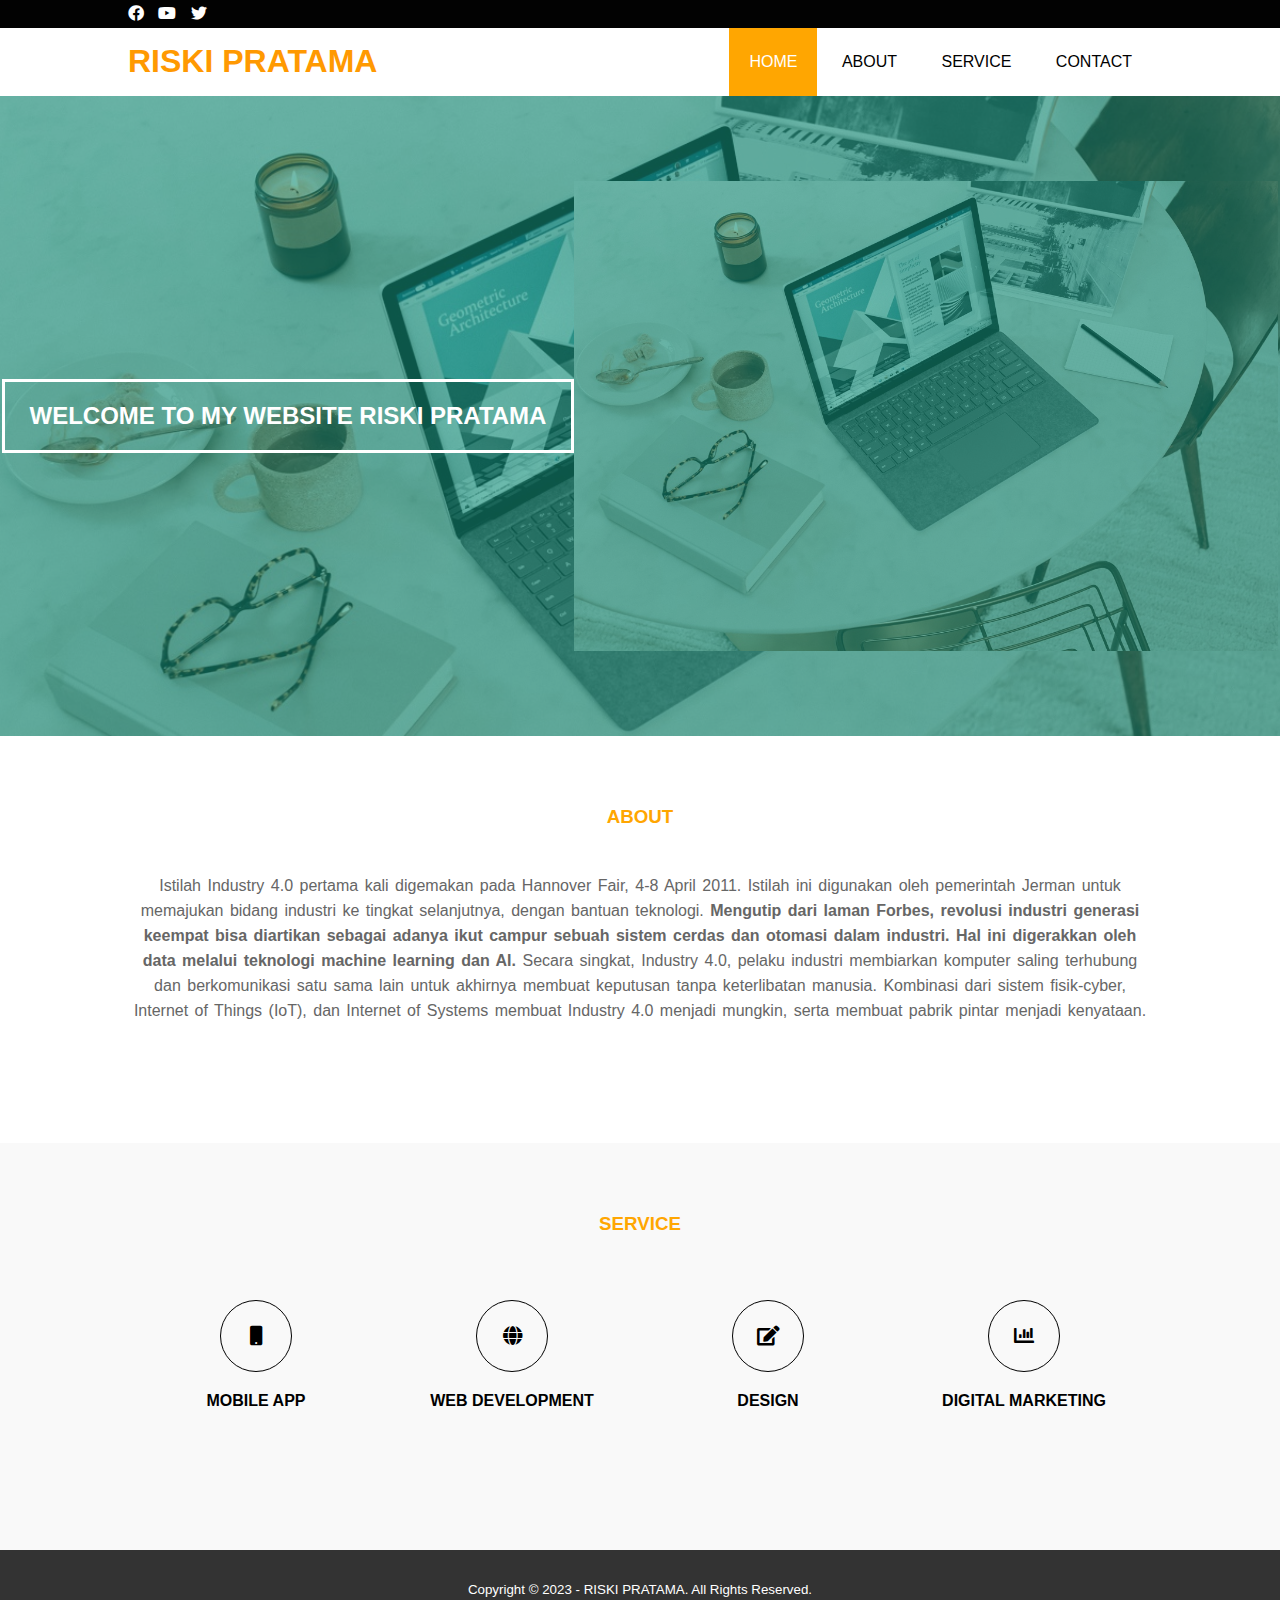
<file: index.html>
<!DOCTYPE html>
<html>
<head>
	<meta charset="utf-8">
	<meta name="viewport" content="width=device-width, initial-scale=1">
	<title>RISKI PRATAMA</title>
	<link rel="stylesheet" type="text/css" href="css/style.css">
	<link rel="stylesheet" type="text/css" href="https://cdnjs.cloudflare.com/ajax/libs/font-awesome/5.13.0/css/all.min.css">
	<script src="https://code.jquery.com/jquery-3.5.1.min.js" integrity="sha256-9/aliU8dGd2tb6OSsuzixeV4y/faTqgFtohetphbbj0=" crossorigin="anonymous"></script>
</head>
<body>
	<!-- loader -->
	<div class="bg-loader">
		<div class="loader"></div>
	</div>

	<!-- header -->
	<div class="medsos">
		<div class="container">
			<ul>
				<li><a href="#"><i class="fab fa-facebook"></i></a></li>
				<li><a href="#"><i class="fab fa-youtube"></i></a></li>
				<li><a href="#"><i class="fab fa-twitter"></i></a></li>
			</ul>
		</div>
	</div>
	<header>
		<div class="container">
			<h1><a href="index.html">RISKI PRATAMA</a></h1>
			<ul>
				<li class="active"><a href="index.html">HOME</a></li>
				<li><a href="about.html">ABOUT</a></li>
				<li><a href="service.html">SERVICE</a></li>
				<li><a href="contact.html">CONTACT</a></li>
			</ul>
		</div>
	</header>

	<!-- banner -->
	<section class="banner">
		<h2>WELCOME TO MY WEBSITE RISKI PRATAMA</h2>
		<img src="img/banner1.jpg" width="55%">
	</section>

	<!-- about -->
	<section class="about">
		<div class="container">
			<h3>ABOUT</h3>
			<p>Istilah Industry 4.0 pertama kali digemakan pada Hannover Fair, 4-8 April 2011. Istilah ini digunakan oleh pemerintah Jerman untuk memajukan bidang industri ke tingkat selanjutnya, dengan bantuan teknologi. <strong>Mengutip dari laman Forbes, revolusi industri generasi keempat bisa diartikan sebagai adanya ikut campur sebuah sistem cerdas dan otomasi dalam industri. Hal ini digerakkan oleh data melalui teknologi machine learning dan AI.</strong> Secara singkat, Industry 4.0, pelaku industri membiarkan komputer saling terhubung dan berkomunikasi satu sama lain untuk akhirnya membuat keputusan tanpa keterlibatan manusia. Kombinasi dari sistem fisik-cyber, Internet of Things (IoT), dan Internet of Systems membuat Industry 4.0 menjadi mungkin, serta membuat pabrik pintar menjadi kenyataan.</p>
		</div>
	</section>

	<!-- service -->
	<section class="service">
		<div class="container">
			<h3>SERVICE</h3>
			<div class="box">
				<div class="col-4">
					<div class="icon"><i class="fas fa-mobile"></i></div>
					<h4>MOBILE APP</h4>
				</div>
				<div class="col-4">
					<div class="icon"><i class="fas fa-globe"></i></div>
					<h4>WEB DEVELOPMENT</h4>
				</div>
				<div class="col-4">
					<div class="icon"><i class="fas fa-edit"></i></div>
					<h4>DESIGN</h4>
				</div>
				<div class="col-4">
					<div class="icon"><i class="fas fa-chart-bar"></i></div>
					<h4>DIGITAL MARKETING</h4>
				</div>
			</div>
		</div>
	</section>

	<!-- footer -->
	<footer>
		<div class="container">
			<small>Copyright &copy; 2023 - RISKI PRATAMA. All Rights Reserved.</small>
		</div>
	</footer>


	<script type="text/javascript">
		$(document).ready(function(){
			$(".bg-loader").hide();
		})
	</script>
</body>
</html>
</file>
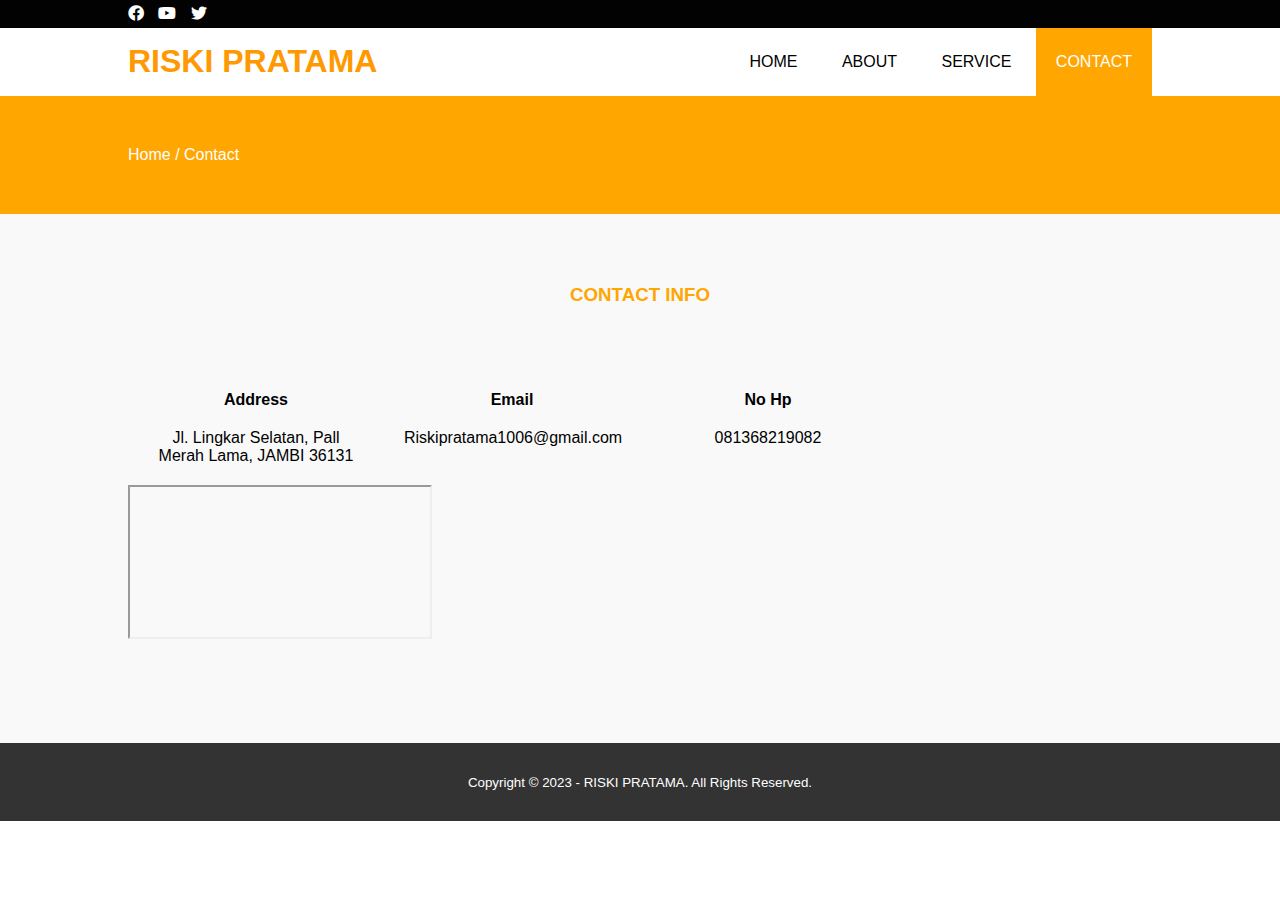
<file: contact.html>
<!DOCTYPE html>
<html>
<head>
	<meta charset="utf-8">
	<meta name="viewport" content="width=device-width, initial-scale=1">
	<title>RISKI PRATAMA</title>
	<link rel="stylesheet" type="text/css" href="css/style.css">
	<link rel="stylesheet" type="text/css" href="https://cdnjs.cloudflare.com/ajax/libs/font-awesome/5.13.0/css/all.min.css">
	<script src="https://code.jquery.com/jquery-3.5.1.min.js" integrity="sha256-9/aliU8dGd2tb6OSsuzixeV4y/faTqgFtohetphbbj0=" crossorigin="anonymous"></script>
</head>
<body>
	<!-- loader -->
	<div class="bg-loader">
		<div class="loader"></div>
	</div>

	<!-- header -->
	<div class="medsos">
		<div class="container">
			<ul>
				<li><a href="#"><i class="fab fa-facebook"></i></a></li>
				<li><a href="#"><i class="fab fa-youtube"></i></a></li>
				<li><a href="#"><i class="fab fa-twitter"></i></a></li>
			</ul>
		</div>
	</div>
	<header>
		<div class="container">
			<h1><a href="index.html">RISKI PRATAMA</a></h1>
			<ul>
				<li><a href="index.html">HOME</a></li>
				<li><a href="about.html">ABOUT</a></li>
				<li><a href="service.html">SERVICE</a></li>
				<li class="active"><a href="contact.html">CONTACT</a></li>
			</ul>
		</div>
	</header>

	<!-- label -->
	<section class="label">
		<div class="container">
			<p>Home / Contact</p>
		</div>
	</section>

	<!-- service -->
	<section class="service">
		<div class="container">
			<h3>CONTACT INFO</h3>
			<div class="box">
				<div class="col-4">
					<h4>Address</h4>
					<p>Jl. Lingkar Selatan, Pall Merah Lama, JAMBI 36131</p>
				</div>
				<div class="col-4">
					<h4>Email</h4>
					<p>Riskipratama1006@gmail.com</p>
				</div>
			      
				<div class="col-4">
					<h4>No Hp</h4>
					<p>081368219082</p>
				</div>
			</div>
			<iframe></iframe>
		</div>
	</section>

	<!-- footer -->
	<footer>
		<div class="container">
			<small>Copyright &copy; 2023 - RISKI PRATAMA. All Rights Reserved.</small>
		</div>
	</footer>


	<script type="text/javascript">
		$(document).ready(function(){
			$(".bg-loader").hide();
		})
	</script>
</body>
</html
</file>
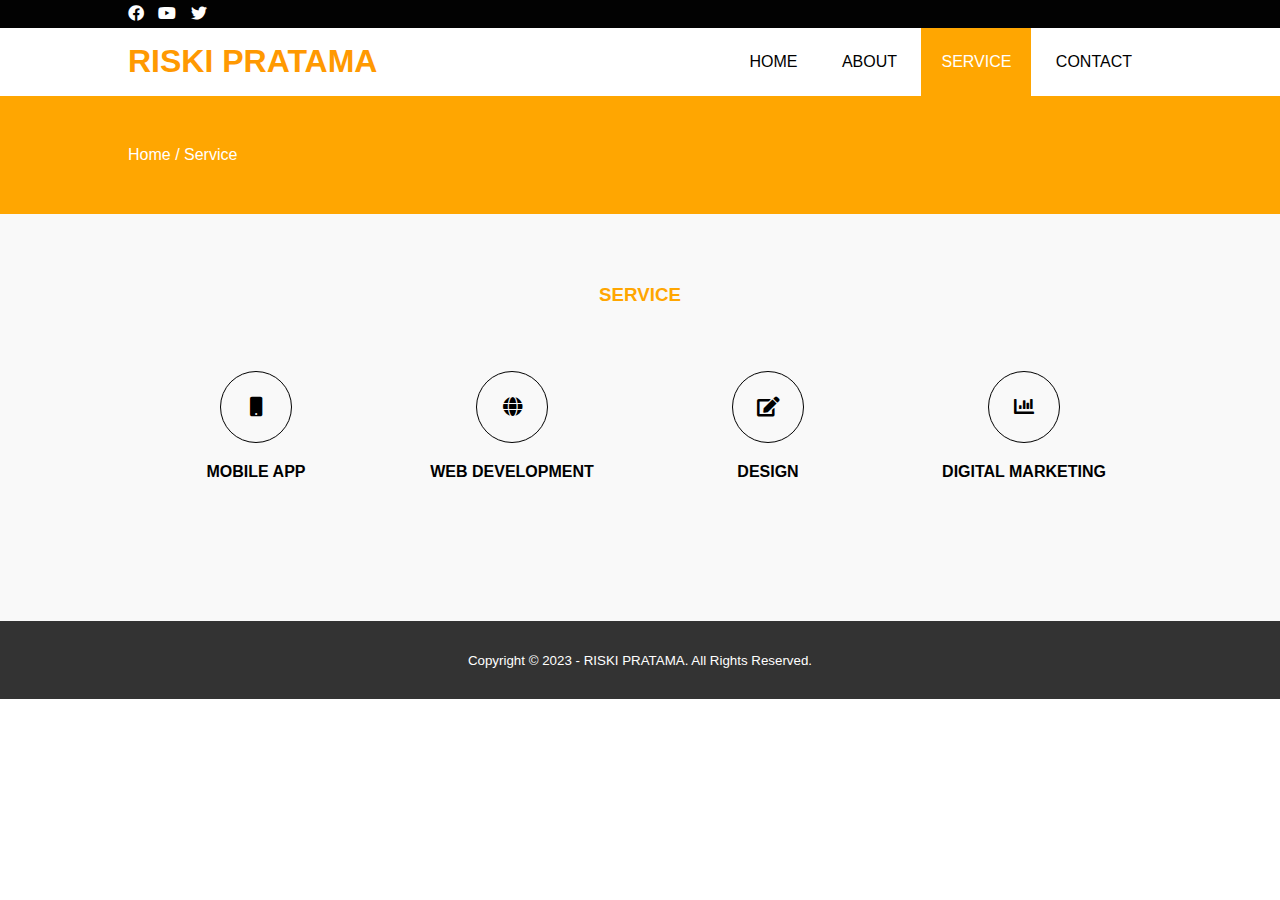
<file: service.html>
<!DOCTYPE html>
<html>
<head>
	<meta charset="utf-8">
	<meta name="viewport" content="width=device-width, initial-scale=1">
	<title>RISKI PRATAMA</title>
	<link rel="stylesheet" type="text/css" href="css/style.css">
	<link rel="stylesheet" type="text/css" href="https://cdnjs.cloudflare.com/ajax/libs/font-awesome/5.13.0/css/all.min.css">
	<script src="https://code.jquery.com/jquery-3.5.1.min.js" integrity="sha256-9/aliU8dGd2tb6OSsuzixeV4y/faTqgFtohetphbbj0=" crossorigin="anonymous"></script>
</head>
<body>
	<!-- loader -->
	<div class="bg-loader">
		<div class="loader"></div>
	</div>

	<!-- header -->
	<div class="medsos">
		<div class="container">
			<ul>
				<li><a href="#"><i class="fab fa-facebook"></i></a></li>
				<li><a href="#"><i class="fab fa-youtube"></i></a></li>
				<li><a href="#"><i class="fab fa-twitter"></i></a></li>
			</ul>
		</div>
	</div>
	<header>
		<div class="container">
			<h1><a href="index.html">RISKI PRATAMA</a></h1>
			<ul>
				<li><a href="index.html">HOME</a></li>
				<li><a href="about.html">ABOUT</a></li>
				<li class="active"><a href="service.html">SERVICE</a></li>
				<li><a href="contact.html">CONTACT</a></li>
			</ul>
		</div>
	</header>

	<!-- label -->
	<section class="label">
		<div class="container">
			<p>Home / Service</p>
		</div>
	</section>

	<!-- service -->
	<section class="service">
		<div class="container">
			<h3>SERVICE</h3>
			<div class="box">
				<div class="col-4">
				    <div class="icon"><i class="fas fa-mobile"></i></div>
					<h4>MOBILE APP</h4>
				</div>
				<div class="col-4">
					<div class="icon"><i class="fas fa-globe"></i></div>
					<h4>WEB DEVELOPMENT</h4>
				</div>
				<div class="col-4">
					<div class="icon"><i class="fas fa-edit"></i></div>
					<h4>DESIGN</h4>
				</div>
				<div class="col-4">
					<div class="icon"><i class="fas fa-chart-bar"></i></div>
					<h4>DIGITAL MARKETING</h4>
				</div>
			</div>
		</div>
	</section>

	<!-- footer -->
	<footer>
		<div class="container">
			<small>Copyright &copy; 2023 - RISKI PRATAMA. All Rights Reserved.</small>
		</div>
	</footer>


	<script type="text/javascript">
		$(document).ready(function(){
			$(".bg-loader").hide();
		})
	</script>
</body>
</html>
</file>
<file: css/style.css>
* {
	padding:0;
	margin:0;
	font-family: sans-serif;
}
a {
	color: inherit;
	text-decoration: none;
}
.medsos {
	padding:5px 0;
	background-color: #020202;
}
.medsos ul li {
	display: inline-block;
	color: #fff;
	margin-right: 10px;
}
.container {
	width:80%;
	margin:0 auto;
}
.container:after {
	content:'';
	display: block;
	clear: both;
}
header h1 {
	float: left;
	padding:15px 0;
	color: #ff9901;
}
header ul {
	float: right;
}
header ul li {
	display: inline-block;
}
header ul li a {
	padding:25px 20px;
	display: inline-block;
}
header ul li a:hover {
	background-color: #000;
	color: #fff;
}
.active {
	background-color: #ffa601;
	color: #fff;
}
.banner {
	height: 60vh;
	background-image: url('../img/banner1.jpg');
	background-size: cover;
	position: relative;
	display: flex;
	justify-content: center;
	align-items: center;
}
.banner:after {
	content:'';
	display: block;
	position: absolute;
	top: 0;
	left: 0;
	right: 0;
	bottom: 0;
	background-color: rgba(20, 143, 119, 0.6);
}
.banner h2 {
	color: #fff;
	z-index: 1;
	padding: 20px 25px;
	border:3px solid #fff;
}
section {
	padding:50px 0;
}
section h3 {
	text-align: center;
	padding:20px 0;
	color: #ffa601;
	margin-bottom: 25px;
}
.about,
.service {
	padding-bottom: 100px;
}
.about p {
	color: #666;
	word-spacing: 2px;
	line-height: 25px;
	margin-bottom: 20px;
	text-align: center;
}
.service {
	background-color: #f9f9f9;
}
.box {
	color: #000000;
}
.box:after {
	content: '';
	display: block;
	clear: both;
}
.box .col-4 {
	width:25%;
	padding:20px;
	box-sizing: border-box;
	text-align: center;
	float: left;
}
.icon {
	width:70px;
	height:70px;
	border:1px solid;
	border-radius: 50%;
	text-align: center;
	line-height: 70px;
	font-size: 20px;
	margin:0 auto;
}
.box .col-4 h4 {
	margin:20px 0;
}
footer {
	padding:30px 0;
	background-color: #333;
	color: #fff;
	text-align: center;
}
.bg-loader {
	background-color: #eee;
	position: fixed;
	top: 0;
	left: 0;
	right: 0;
	bottom: 0;
	z-index: 9999;
	display: flex;
	justify-content: center;
	align-items: center;
}
.bg-loader .loader {
	width:100px;
	height: 100px;
	border:3px solid #fff;
	border-radius: 50%;
	border-top-color: #000000;
	border-right-color: #000000;
	border-bottom-color: #000000;
	animation: puterin .8s linear infinite;
}
.label {
	background-color: #ffa601;
	color: #fff;
}
@keyframes puterin {
	100% {
		transform: rotate(360deg);
	}
}
@media screen and (max-width: 768px){
	.container {
		width:90%;
	}
	header h1 {
		text-align: center;
		float: none;
	}
	header ul {
		text-align: center;
		float: none;
	}
	.box .col-4 {
		width:100%;
		float: none;
		margin-bottom: 20px;
	}
}
</file>
